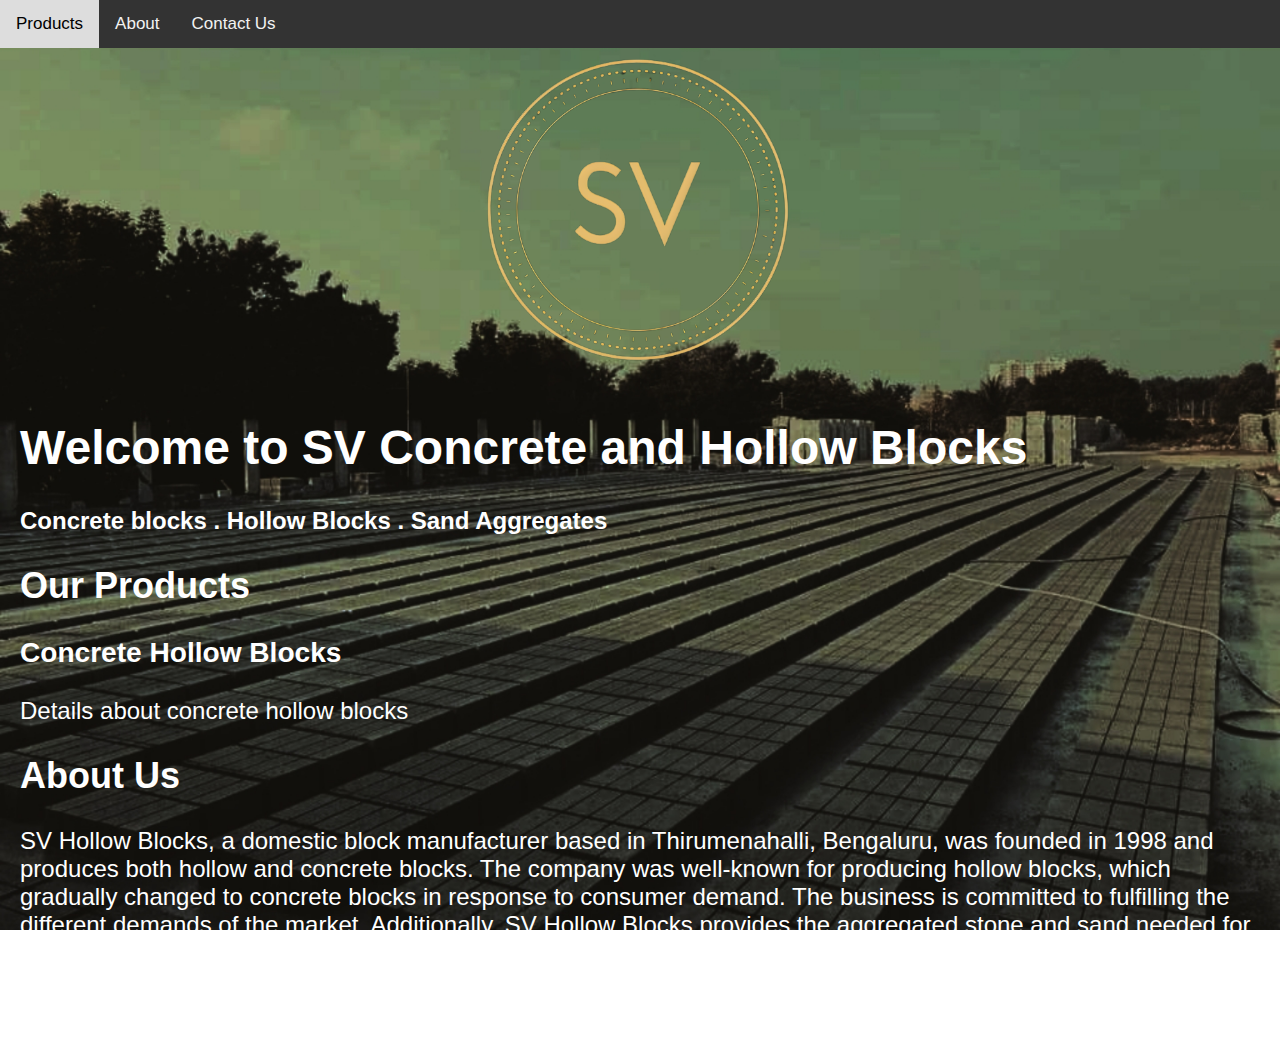
<file: index.html>
<!DOCTYPE html>
<html lang="en">
<head>
  <meta charset="UTF-8">
  <meta name="viewport" content="width=device-width, initial-scale=1.0">
  <title>SV Concrete and Hollow Blocks</title>
  <link rel="stylesheet" href="styles.css">
  <link rel="stylesheet" href="https://cdnjs.cloudflare.com/ajax/libs/font-awesome/4.7.0/css/font-awesome.min.css">
</head>
<body>
  <div class="topnav" id="myTopnav">
    <a href="products.html">Products</a>
    <a href="#about">About</a>
    <a href="contactus.html">Contact Us</a>
    <a href="javascript:void(0);" class="icon" onclick="myFunction()">
      <i class="fa fa-bars"></i>
    </a>
  </div>
  <div class="hero-image">
    <div class="logo">
      <img src="images/logo.png" alt="Logo">    
    </div>

  <div class="hero-text">
  <main> 
    <section id="home" >
      <h1 >Welcome to SV Concrete and Hollow Blocks</h1>
      <strong>Concrete blocks . Hollow Blocks . Sand Aggregates </strong>
      
    </section>

    <section id="products">
      <h2 >Our Products</h2>
      <div class="product">
        <h3>Concrete Hollow Blocks</h3>
        <p >Details about concrete hollow blocks</p>
      </div>
    </section>

    <section id="about" >
      <h2>About Us</h2>
      <p>SV Hollow Blocks, a domestic block manufacturer based in Thirumenahalli, Bengaluru, was founded in 1998 and produces both hollow and concrete blocks. The company was well-known for producing hollow blocks, which gradually changed to concrete blocks in response to consumer demand. The business is committed to fulfilling the different demands of the market. Additionally, SV Hollow Blocks provides the aggregated stone and sand needed for construction.</p>
    </section>
    <p>&copy; 2023 SV Hollow Blocks. All rights reserved.</p>
  </main>
    
</div>
</div>
<script>
function myFunction() {
  var x = document.getElementById("myTopnav");
  if (x.className === "topnav") {
    x.className += " responsive";
  } else {
    x.className = "topnav";
  }
}
</script>
</body>
</html>
</file>
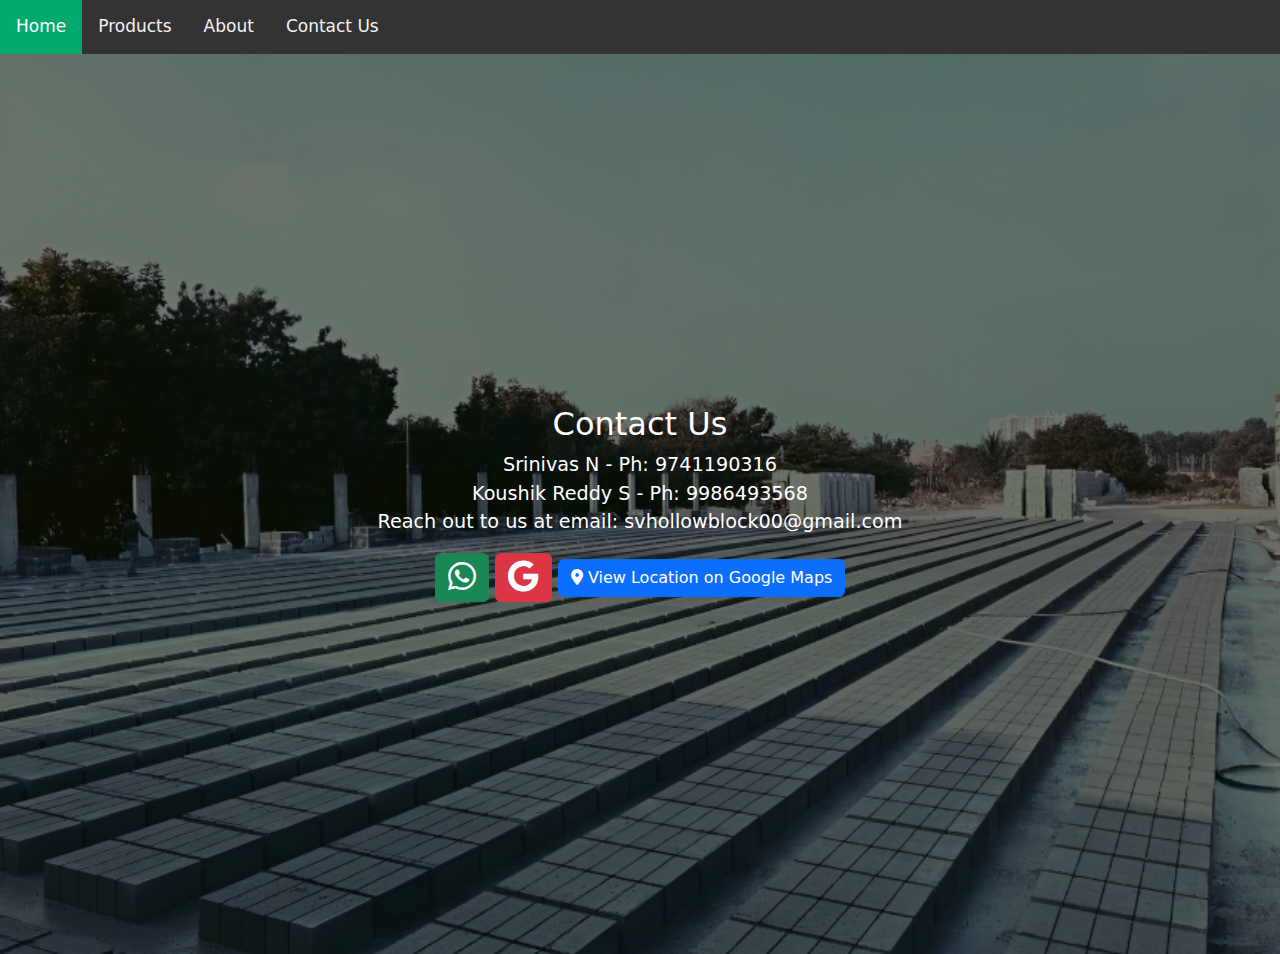
<file: contactus.html>
<!DOCTYPE html>
<html>
<head> 
  <meta charset="UTF-8">
  <meta name="viewport" content="width=device-width,initial-scale=1.0">
<title>Contact Us</title>
    <link rel="stylesheet" href="contactus.css">
    <link rel="stylesheet" href="https://cdnjs.cloudflare.com/ajax/libs/font-awesome/6.1.0/css/all.min.css" crossorigin="anonymous">
    <link rel="stylesheet" href="https://cdnjs.cloudflare.com/ajax/libs/font-awesome/4.7.0/css/font-awesome.min.css">
    <link href="https://cdn.jsdelivr.net/npm/bootstrap@5.3.0-alpha1/dist/css/bootstrap.min.css" rel="stylesheet" crossorigin="anonymous">
    <script src="https://code.jquery.com/jquery-3.6.0.slim.min.js" crossorigin="anonymous"></script>
    <script src="https://cdn.jsdelivr.net/npm/@popperjs/core@2.11.6/dist/umd/popper.min.js" crossorigin="anonymous"></script>
    <script src="https://cdn.jsdelivr.net/npm/bootstrap@5.3.0-alpha1/dist/js/bootstrap.min.js" crossorigin="anonymous"></script>
  </head>
 <div class="topnav" id="myTopnav">
    <a href="index.html" class="active">Home</a>
    <a href="products.html">Products</a>
    <a href="#about">About</a>
    <a href="contactus.html">Contact Us</a>
    <a href="javascript:void(0);" class="icon" onclick="myFunction()">
      <i class="fa fa-bars"></i>
    </a>
  </div>
    <div class="hero-image">
    <div class="hero-text">
 <h2>Contact Us</h2>
 <body>
      Srinivas N - Ph: 9741190316<br>
    Koushik Reddy S - Ph: 9986493568<br>
 
      <p>Reach out to us at email: svhollowblock00@gmail.com</p>
      <button class="btn btn-success" id="whatsapp-btn">
        <i class="fab fa-whatsapp"></i>
    </button>
    <button class="btn btn-danger ml-2" id="gmail-btn">
      <i class="fab fa-google"></i>
      </button>
      <button class="btn btn-primary" id="maps-btn">
        <i class="fas fa-map-marker-alt"></i> View Location on Google Maps
    </button>
</div>
</div>
<script src="whatsapp.js"></script>
<script src="maps.js"></script>
<script src="gmail.js"></script>
    </body>
</html>
</file>
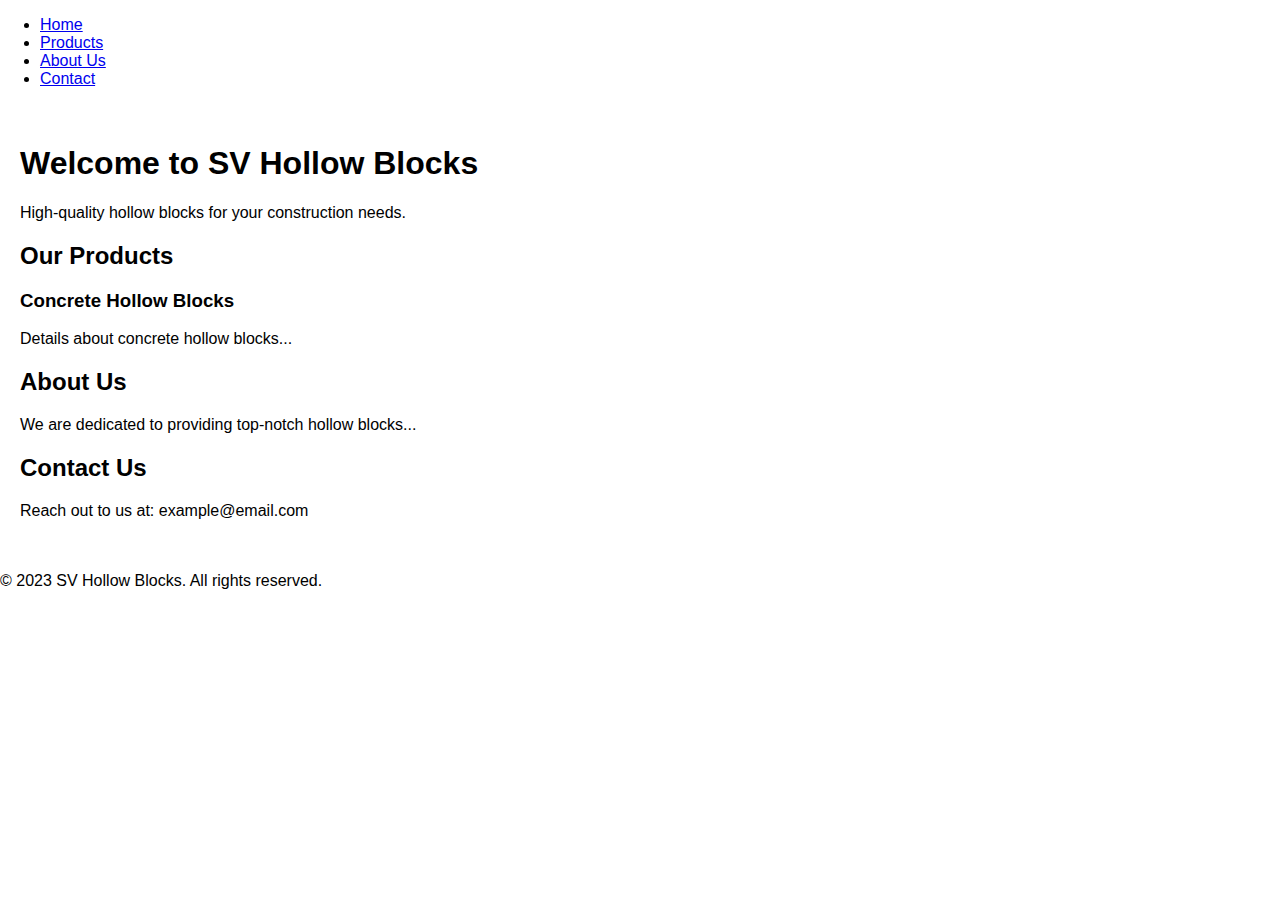
<file: svhomepage.html>
<!DOCTYPE html>
<html lang="en">
<head>
  <meta charset="UTF-8">
  <meta name="viewport" content="width=device-width, initial-scale=1.0">
  <title>SV Hollow Blocks</title>
  <link rel="stylesheet" href="styles.css">
</head>
<body>
  <header>
    <nav>
      <ul>
        <li><a href="#home">Home</a></li>
        <li><a href="#products">Products</a></li>
        <li><a href="#about">About Us</a></li>
        <li><a href="#contact">Contact</a></li>
      </ul>
    </nav>
  </header>

  <main>
    <section id="home">
      <h1>Welcome to SV Hollow Blocks</h1>
      <p>High-quality hollow blocks for your construction needs.</p>
    </section>

    <section id="products">
      <h2>Our Products</h2>
      <div class="product">
        <h3>Concrete Hollow Blocks</h3>
        <p>Details about concrete hollow blocks...</p>
      </div>
      <!-- Add more products here -->
    </section>

    <section id="about">
      <h2>About Us</h2>
      <p>We are dedicated to providing top-notch hollow blocks...</p>
    </section>

    <section id="contact">
      <h2>Contact Us</h2>
      <p>Reach out to us at: example@email.com</p>
    </section>
  </main>

  <footer>
    <p>&copy; 2023 SV Hollow Blocks. All rights reserved.</p>
  </footer>
</body>
</html>
</file>
<file: styles.css>
body {
  margin: 0;
  font-family: Arial, sans-serif;
 }

main {
  padding: 20px;
}

body, html {
  height: 100%;
}

.hero-image {
  background-image: url('images/newbg.jpg');
  background-repeat: no-repeat;
  background-size: cover;
  background-attachment: fixed;
  background-position: center center;
}

.topnav {
  overflow: hidden;
  background-color: #333;
 }
 
 .topnav a {
  float: left;
  display: block;
  color: #f2f2f2;
  text-align: center;
  padding: 14px 16px;
  text-decoration: none;
  font-size: 17px;
 }
 
 .topnav a:hover {
  background-color: #ddd;
  color: black;
 }
 
 .topnav a.icon {
  display: none;
 }
 
 @media screen and (max-width: 600px) {
  .topnav a:not(:first-child) {display: none;}
  .topnav a.icon {
     float: right;
     display: block;
  }
 }
 
 @media screen and (max-width: 600px) {
  .topnav.responsive {position: relative;}
  .topnav.responsive a.icon {
     position: absolute;
     right: 0;
     top: 0;
  }
  .topnav.responsive a {
     float: none;
     display: block;
     text-align: left;
  }
  .topnav.responsive a:hover {
     background-color: #ddd;
     color: black;
  }
}


.hero-text {
  display:grid;
  place-items:center;
 color: white;
 font-family:'Segoe UI', Tahoma, Geneva, Verdana, sans-serif;
 font-size:150%;
}

img
{
width:25%;
}

.logo
{
display:grid;
place-items:center;
}
</file>
<file: contactus.css>
body {
    font-family: Arial, sans-serif;
    margin: 0;
    font-size:1.5em;
    padding: 0;
  }
  main {
    padding: 20px;
  }
  
  section {
    margin-bottom: 30px;
  }
  
  footer {
    background-color: #333;
    opacity: 70%;
    color: #fff;
    text-align: center;
    padding: 10px;
    position: fixed;
    bottom: 0;
    width: 100%;
  }
  
  .hero-image {
  background-image: linear-gradient(rgba(0, 0, 0, 0.5), rgba(0, 0, 0, 0.5)), url("images/bg.jpg");
  height: 100vh;
  background-position: center;
  background-repeat: no-repeat;
  background-attachment: scroll;
  background-size: cover;
  position: relative;
  }
  .hero-text {
  text-align: center;
  position: relative;
  top: 50%;
  left: 50%;
  transform: translate(-50%, -50%);
  color: white;
  max-width: 80%; /* Limit the maximum width of the hero text */
  padding: 20px; /* Add padding to provide space around the text */
  box-sizing: border-box; /* Include padding in the element's total width and height */  
}
  
  @media screen and (max-width: 600px) {
    .topnav a:not(:first-child) {display: none;}
    .topnav a.icon {
      float: right;
      display: block;
    }
  }

  body {
    font-size:1em;
  }

  .hero-text
  {
    font-size:1.2em;
  }
  
  @media screen and (max-width: 600px) {
    .topnav.responsive {position: relative;}
    .topnav.responsive a.icon {
      position: relative;
      right: 0;
      top: 0;
    }
    .topnav.responsive a {
      float: none;
      display: block;
      text-align: left;
    }
  }
  .topnav {
    background-color: #333;
    overflow: hidden;
  }
  /* Style the links inside the navigation bar */
  .topnav a {
    float: left;
    display: block;
    color: #f2f2f2;
    text-align: center;
    padding: 14px 16px;
    text-decoration: none;
    font-size: 17px;
  }
  
  /* Change the color of links on hover */
  .topnav a:hover {
    background-color: #ddd;
    color: black;
  }
  
  /* Add an active class to highlight the current page */
  .topnav a.active {
    background-color: #04AA6D;
    color: white;
  }
  
  /* Hide the link that should open and close the topnav on small screens */
  .topnav .icon {
    display: none;
  }
  
  .fab {
    font-size: 2em;
}

button {
    padding: 10px 20px;
}
</file>
